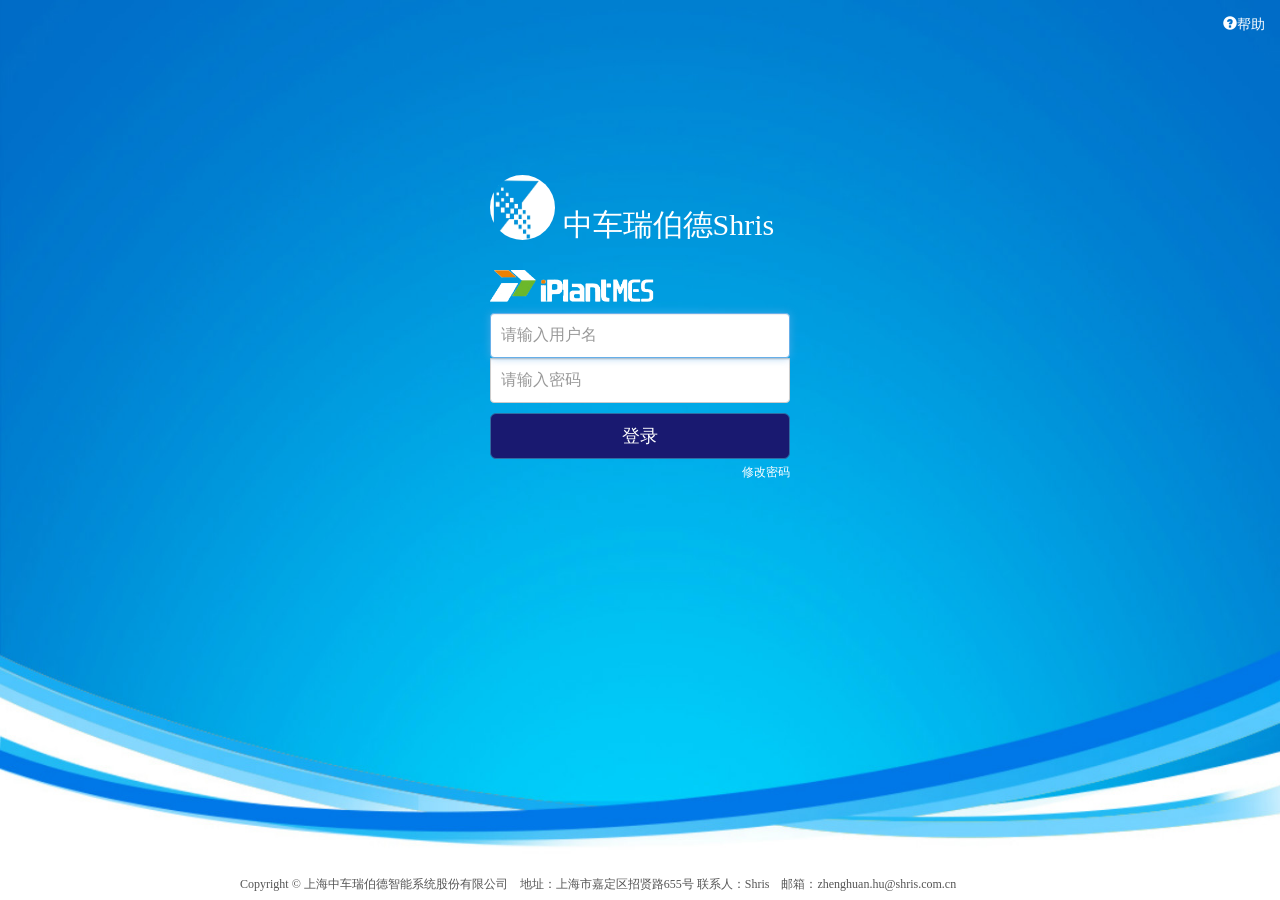
<file: MESServer/webapp/index.html>
﻿<!DOCTYPE html>
<html>
<head>
<title>iPlantMES登录</title>
<meta charset="utf-8">
<meta http-equiv="X-UA-Compatible" content="IE=edge">
<meta name="renderer" content="webkit">
<meta id="scale" name="viewport"
	content="width=device-width, initial-scale=1, maximum-scale=1, user-scalable=no">
	<link type="text/css" rel="stylesheet"
	href="./independent/static/utils/css/bootstrap.min.css">
	<link type="text/css" rel="stylesheet"
	href="./independent/static/utils/css/base.css">
	
    <link type="text/css" rel="stylesheet" href="./independent/static/css/index.css" charset="utf-8">
</head>
<body >
	<div class="femi-header femi-container">
		 <ul class="femi-header-float">
	  	  
	  	 	<li><a href="javascript:;"><span class="glyphicon glyphicon-question-sign"></span>帮助</a></li>
	  	 </ul>
	</div>
	
 	 <div class="container femi-login-bd"  >
		 <div class="femi-head-login-title" >
			 <div class="femi-header-lf" >
				<img src="./independent/static/images/shris.jpg" alt="Not File"  /> 
				 
			 </div> 
			 <h2>&nbsp;<a class="femi-head-title-name"  href="http://www.shris.com.cn/" style="cursor: pointer;" >中车瑞伯德Shris</a></h2>
		  </div>
	      <div class="form-signin" >
	      	<h2 class="form-signin-heading" ><span class="sq-head-title">&nbsp;&nbsp;&nbsp;&nbsp;&nbsp;&nbsp;&nbsp;&nbsp;&nbsp;&nbsp;</span></h2>
	        <label for="inputUser" class="sr-only">User</label>
	        <input type="text" id="inputUser" class="form-control" placeholder="请输入用户名" required autofocus>
	        <label for="inputPassword" class="sr-only">Password</label>
	        <input type="password" id="inputPassword" class="form-control" placeholder="请输入密码" required> 
	        <button class="btn btn-lg btn-primary btn-block" id = "login" >登录</button>
	        <div>
	        	<p class="femi-login-alarm"><strong>键入信息不完整！！！</strong></p>
	        	<p class="femi-login-repair"><a href="./independent/repair.html" target="_self">修改密码</a></p>
	        </div>
	        
	      </div> 
    </div> 
    
    <div class="femi-container  femi-bottom" >
 		<div  >
 			<span>Copyright © 上海中车瑞伯德智能系统股份有限公司　地址：上海市嘉定区招贤路655号</span> 
 			<span class="femi-fl-rt">联系人：Shris&nbsp;&nbsp;&nbsp;&nbsp;邮箱：zhenghuan.hu@shris.com.cn</span>
 		</div>
 		
 	</div> 
	<script type="text/javascript" src="./independent/static/utils/require.js"></script>   
    <script type="text/javascript" src="./independent/static/js/index.js"></script>
 
</body>
</html>
</file>
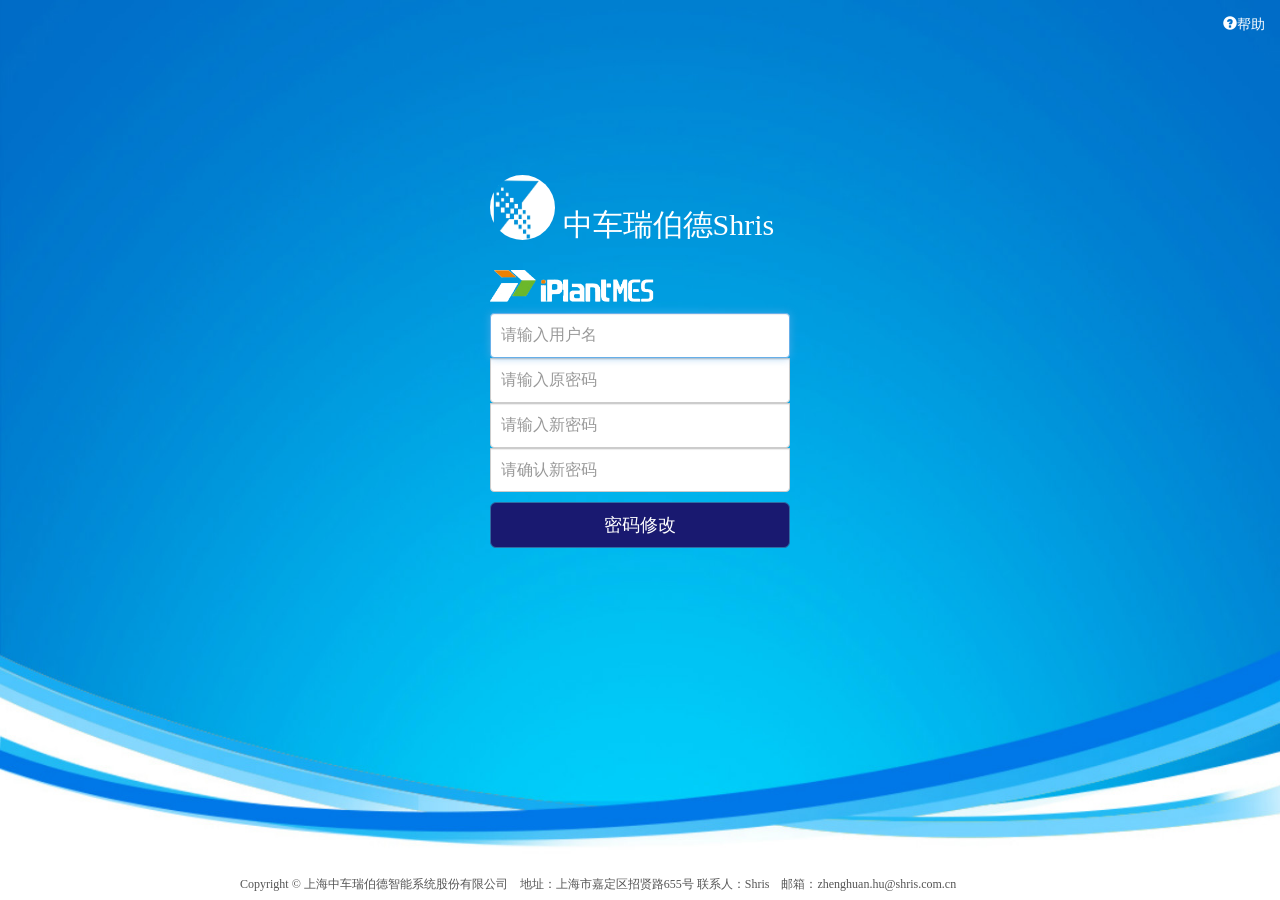
<file: MESServer/webapp/independent/repair.html>
﻿<!DOCTYPE html>
<html>
<head>
<title>iPlantMES密码修改</title>
<meta charset="utf-8">
<meta http-equiv="X-UA-Compatible" content="IE=edge">
<meta name="renderer" content="webkit">
<meta id="scale" name="viewport"
	content="width=device-width, initial-scale=1, maximum-scale=1, user-scalable=no">
	<link type="text/css" rel="stylesheet"
	href="./static/utils/css/bootstrap.min.css">
	<link type="text/css" rel="stylesheet"
	href="./static/utils/css/base.css">
	
    <link type="text/css" rel="stylesheet" href="./static/css/repair.css" charset="utf-8">
</head>
<body >
	<div class="femi-header femi-container">
		 <ul class="femi-header-float">
	  	  
	  	 	<li><a href="javascript:;"><span class="glyphicon glyphicon-question-sign"></span>帮助</a></li>
	  	 </ul>
	</div>
	
 	 <div class="container femi-login-bd"  >
		 <div class="femi-head-login-title" >
			 <div class="femi-header-lf" >
				<img src="./static/images/shris.jpg" alt="Not File"  /> 
				 
			 </div> 
			 <h2>&nbsp;<a class="femi-head-title-name"  href="http://www.shris.com.cn/" style="cursor: pointer;" >中车瑞伯德Shris</a></h2>
		  </div>
	      <div class="form-signin" >
	      	<h2 class="form-signin-heading" ><span class="sq-head-title">&nbsp;&nbsp;&nbsp;&nbsp;&nbsp;&nbsp;&nbsp;&nbsp;&nbsp;&nbsp;</span></h2>
	        <label for="inputUser" class="sr-only">User</label>
	        <input type="text" id="inputUser" class="form-control" placeholder="请输入用户名" required autofocus>
	        <label for="inputPassword" class="sr-only">Password</label>
	        <input type="password" id="inputPassword" class="form-control" placeholder="请输入原密码" required> 
            <label for="newPassword" class="sr-only">Password</label>
            <input type="password" id="newPassword" class="form-control" placeholder="请输入新密码" required> 
            <label for="confirmPassword" class="sr-only">Password</label>
            <input type="password" id="confirmPassword" class="form-control" placeholder="请确认新密码" required> 
            <button class="btn btn-lg btn-primary btn-block" id="repair">密码修改</button>
	        <div>
	        	<p class="femi-login-alarm"><strong>键入信息不完整！！！</strong></p>
	        	<p class="femi-login-repair"><a href="javascript:;"></a></p>
	        </div>
	        
	      </div> 
    </div> 
    
    <div class="femi-container  femi-bottom" >
 		<div  >
 			<span>Copyright © 上海中车瑞伯德智能系统股份有限公司　地址：上海市嘉定区招贤路655号</span> 
 			<span class="femi-fl-rt">联系人：Shris&nbsp;&nbsp;&nbsp;&nbsp;邮箱：zhenghuan.hu@shris.com.cn</span>
 		</div>
 		
 	</div> 
	<script type="text/javascript" src="./static/utils/require.js"></script>   
    <script type="text/javascript" src="./static/js/repair.js"></script>
 
</body>
</html>
</file>
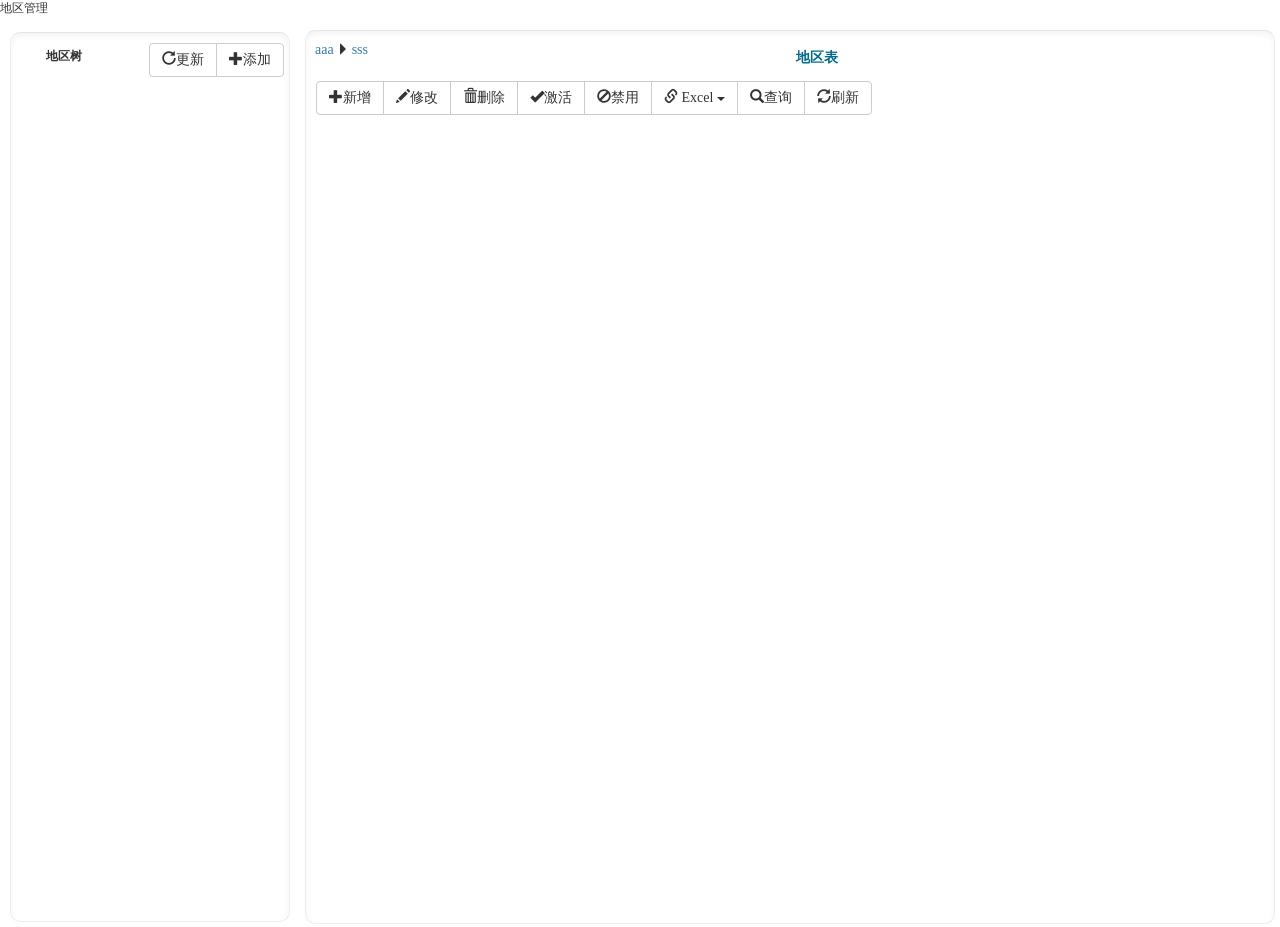
<file: MESServer/webapp/independent/basic_Set/areaSetting.html>
<!DOCTYPE html>
<html>
<head>
<title>区域管理</title>
<meta http-equiv="X-UA-Compatible" content="IE=edge">
<meta charset="utf-8">
<meta name="renderer" content="webkit">
<meta id="scale" name="viewport"
	content="width=device-width, initial-scale=1, maximum-scale=1, user-scalable=no">
<link type="text/css" rel="stylesheet"
	href="../static/utils/css/bootstrap.css">
<link type="text/css" rel="stylesheet"
	href="../static/utils/css/base.css">
<link type="text/css" rel="stylesheet"
	href="../static/utils/css/jquery.treeview.css">
<link type="text/css" rel="stylesheet"
	href="../static/css/basicSet/areaSetting.css">
</head>

<body>
	<div class="femi-header">
		<P class="femi-header-title">地区管理</P>
		<div class="femi-head-toolbar">
			<p class="femi-head-alarm" id="select_role_lable"></p>
		</div>
	</div>
	<div class="femi-bd-contain">
		<div class="femi-left femi-lf">
			<div class="femi-contain-border femi-border-contain">
				<div class="femi-tree-head">
					<div class="btn-group" role="group"
						style="float: right; margin-top:-5px ">
						<button type="button" id="femi-tree-update"
							class="btn btn-default ">
							<span class="glyphicon glyphicon-repeat" aria-hidden="true"></span>更新
						</button>
						<button type="button" id="femi-tree-add" class="btn btn-default ">
							<span class="glyphicon glyphicon-plus" aria-hidden="true"></span>添加
						</button>
					</div>



					<strong>地区树</strong>

				</div>
				<div class="femi-tree-body">
					<div class="femi-tree-contain">
						<ul id="areaTree" class="femi-left-tree treeview-famfamfam">

						</ul>
					</div>
				</div>
			</div>

		</div>
		<div class="femi-full-bd">
			<div class="femi-bd-half-left " style="margin-right: -2px; ">
				<div class="femi-tb-head">
					<!-- <p class="femi-tb-title"></p>
						 -->
					<div class=" femi-lf zsq-nav-label">
						<a class="zsq_label " data-id="">aaa</a> 
						<span class="glyphicon glyphicon-triangle-right"></span> 
						<a class="zsq_label " data-id="">sss</a>
					</div>
					<p class="femi-tb-title">
						<strong class="tb-title-lable">地区表</strong>
					</p>

				</div>

				<div class="femi-contain-border femi-tb-border">
					<div class="femi-table-toolbar  btn-group "></div>


					<table class="table   table-hover table-area">

					</table>
				</div>
			</div>


		</div>
	</div>
	<ul class="qq dropdown-menu" style="position: absolute;z-index: 500">
		<li><a class="data-add">新增</a></li>
		<li><a class="data-delete">删除</a></li>
		<li><a class="data-active">激活</a></li>
		<li><a class="data-disable">禁用</a></li>
		<li><a class="data-editName">更名</a></li>

	</ul>
</body>
<script type="text/javascript" src="../static/utils/require.js"></script>
<script type="text/javascript"
	src="../static/js/basicSet/areaSetting.js"></script>
</html>
</file>
<file: MESServer/webapp/independent/static/utils/css/base.css>
div.femi-modal-backdrop {
    position: fixed;
    top: 0;
    right: 0;
    bottom: 0;
    left: 0;
    z-index: 1040;
    background-color: #000;
}

    div.femi-modal-backdrop.in {
        filter: alpha(opacity = 50);
        opacity: .5;
    }

div.femi-modal {
    width: 150px;
    height: 90px;
    position: fixed;
    margin: auto;
    left: 0;
    right: 0;
    top: 0;
    bottom: 0;
    z-index: 1050;
    background: url(../../images/web-loading.gif) center center no-repeat;
    background-size: 100%;
    text-align: center;
    color: white;
    font-size: 14px;
}

    div.femi-modal div {
        height: 90px;
    }

html, body {
    margin: 0px;
    height: 100%;
}

body {
    font-family: Times New Roman,微软雅黑;
    min-width: 900px;
    padding: 0px;
    font-size: 12px;
    overflow: auto;
    cursor: default;
}


.femi-scroll {
    overflow: auto;
    /*自动出现滚动条，如果要出现竖直滚动条则改成：overflow-y:auto，如果横向出现滚动条则改成：overflow-x:auto*/
    scrollbar-face-color: #00aff0; /*滚动条凸出部分的颜色(前景色),包括两端的方形按钮、水平或竖直滑动的滑块的颜色*/
    scrollbar-track-color: #bee1eb;
    /*滚动条的背景颜色,如果省略的话将出现虚点，颜色将采用face-color的颜色*/
    scrollbar-arrow-color: #00aff0; /*按钮(上下或者左右可以点击使滑块滚动的方形按钮)上三角箭头的颜色*/
    scrollbar-3dlight-color: #0F0;
    /*滚动条亮边的颜色,形成3D效果，有层次感，肉眼观察在滚动条左边及上边出现一条有色线（竖直方向滚动）*/
    scrollbar-darkshadow-color: #00F; /*滚动条强阴影的颜色,肉眼观察出现滚动条下边及右边*/
    scrollbar-highlight-color: #F0F;
    /*滚动条空白部分的颜色,肉眼观察改变不明显，具体颜色改变出现在左边和上边空白处，介于face-color效果与3dlingt-color效果之间有个空白颜色（默认为白色）。此外，滚动条前景色有种凹陷的感觉，周边线条颜色凸起*/
    scrollbar-shadow-color: #006600;
    /*立体滚动条阴影的颜色，具体出现在滑块及方形按钮的右边及下边，形成阴影效果，颜色介于face-color效果和darkshadow-color效果之间，不是很明显*/
    scrollbar-base-color: #00aff0;
    /*滚动条的基本颜色,当前面7个效果出现时，滚动条基本颜色设置肉眼很难观察到，如果不设置前面7个效果,系统将根据base-color自动设置，其中前景色，背景色(虚点表示)颜色一致，其他效果(阴影以黑色填充),没有什么要求时，建议不设置此效果*/
    /*
	scrollbar-face-color:#F00;
	scrollbar-track-color:#FFF;
	scrollbar-arrow-color:#FFF;
	这3个效果建议必须设置
	*/
}

::-webkit-scrollbar {
    width: 5px;
    height: 5px;
}

::-webkit-scrollbar-track {
    background-color: #bee1eb;
}

::-webkit-scrollbar-thumb {
    background-color: #00aff0;
    border-radius: 2px;
}

    ::-webkit-scrollbar-thumb:hover {
        background-color: #9c3;
        border-radius: 2px;
    }

    ::-webkit-scrollbar-thumb:active {
        background-color: #00aff0;
        border-radius: 2px;
    }





.femi-lf {
    float: left;
}

.femi-rt {
    float: right;
}


.table tr th, .table tr td, .table caption {
    text-align: center;
    vertical-align: middle;
}


.femi-contain-border {
    border-color: #e5e5e5 #eee #eee;
    border-style: solid;
    border-width: 1px;
    border-radius: 10px;
    padding: 15px;
    -webkit-box-shadow: inset 0 3px 6px rgba(0,0,0,.05);
    box-shadow: inset 0 3px 6px rgba(0,0,0,.05);
}

.femi-tb-border {
    width: 100%;
    height: 100%;
    margin-top: -45px;
    padding: 50px 10px 15px 10px;
}

.femi-tb-head {
    height: 45px;
    text-align: center;
    width: 100%;
    padding: 10px 10px 0px;
    overflow: hidden;
}

.femi-tb-scroll {
    height: 100%;
    overflow: auto;
}

.modal .modal-femi-alarm {
    width: 100%;
    padding: 5px 15px;
    color: red;
}

.propertyGrid {
    width: 100%;
    height: 100%;
    padding: 5px;
    overflow: auto;
}


.femi-cbd-contain {
    height: 100%;
}

    .femi-cbd-contain .femi-contain-cbg {
        width: 100%;
        height: 100%;
        overflow: auto;
    }


.femi-tooltip {
    position: relative;
    display: inline-block;
    border-bottom: 1px dotted black;
}

    .femi-tooltip .femi-tooltip-content.femi-top {
        visibility: hidden;
        width: 120px;
        background-color: black;
        color: #fff;
        text-align: center;
        border-radius: 6px;
        padding: 5px 0;
        position: absolute;
        z-index: 1;
        bottom: 150%;
        left: 50%;
        margin-left: -60px;
    }

        .femi-tooltip .femi-tooltip-content.femi-top:after {
            content: "";
            position: absolute;
            top: 100%;
            left: 50%;
            margin-left: -5px;
            border-width: 5px;
            border-style: solid;
            border-color: black transparent transparent transparent;
        }

    .femi-tooltip .femi-tooltip-content.femi-bottom {
        visibility: hidden;
        width: 120px;
        background-color: black;
        color: #fff;
        text-align: center;
        border-radius: 6px;
        padding: 5px 0;
        position: absolute;
        z-index: 1;
        top: 150%;
        left: 50%;
        margin-left: -60px;
    }

        .femi-tooltip .femi-tooltip-content.femi-bottom:after {
            content: "";
            position: absolute;
            bottom: 100%;
            left: 50%;
            margin-left: -5px;
            border-width: 5px;
            border-style: solid;
            border-color: transparent transparent black transparent;
        }

.tooltip:hover .femi-tooltip-content {
    visibility: visible;
}


.femi-font-size-large {
    font-size: 14px;
}

.femi-font-size-biglarge {
    font-size: 16px;
}

.femi-font-size-middle {
    font-size: 12px;
}

.femi-font-size-small {
    font-size: 10px;
}

.femi-font-size-little {
    font-size: 8px;
}

.iplant-tool-middle {
    padding: 50px 0px 25px 0px;
    width: 100%;
    height: 100%;
    margin: 0px; 
    box-sizing: border-box; /*IE9以上*/
    -webkit-box-sizing: border-box; /*Safari3.2+*/
    -o-box-sizing: border-box; /*Opera9.6*/
    -ms-box-sizing: border-box; /*IE8*/
    -moz-box-sizing: border-box; /*Firefox3.5+*/
}


.iplant-tool-header {
    position: relative;
    top: -100%;
    width: 100%;
    height: 50px; 
}

.iplant-tool-bottom {
    position: relative;
    top: -75px;
    width: 100%;
    height: 25px; 
}


.iplant-tool-contain {
    width: 100%;
    height: 100%;
}

.iplant-tool-left {
    float: left;
    height: 100%;
    width: 200px; 
}

.iplant-tool-right {
    float: right;
    height: 100%;
    width: 300px; 
}

.iplant-tool-center {
    width: auto;
    margin-left: 200px;
    margin-right: 300px;
    height: 100%; 
}

.table-select {
    position: relative;
    width: 100%;
    height: 100%;
    overflow: visible;
    background-color: #f5f5f5;
    z-index: 1000;
}

    .table-select .table-select-drop {
        height: auto;
        width: auto;
        overflow: hidden;
        color: #555;
        background-color: #fff;
        border: 1px solid #ccc;
        border-radius: 4px;
        -webkit-box-shadow: inset 0 1px 1px rgba(0, 0, 0, .075);
        box-shadow: inset 0 1px 1px rgba(0, 0, 0, .075);
        -webkit-transition: border-color ease-in-out .15s, -webkit-box-shadow ease-in-out .15s;
        -o-transition: border-color ease-in-out .15s, box-shadow ease-in-out .15s;
        transition: border-color ease-in-out .15s, box-shadow ease-in-out .15s;
    }

        .table-select .table-select-drop .table-select-drop-in {
            height: 32px;
            width: 100%;
            overflow: hidden;
            margin: 0px;
            padding: 0px 25px 0px 0px;
        }

            .table-select .table-select-drop .table-select-drop-in input {
                margin: 0px;
                height: 32px;
                width: 100%;
                padding: 0px 0px 0px 10px;
                line-height: 32px;
                border: none;
            }

            .table-select .table-select-drop .table-select-drop-in .table-select-drop-right {
                float: right;
                position: relative;
                line-height: 32px;
                top: -30px;
                left: 20px;
                cursor: pointer;
            }

    .table-select .table-select-view {
        height: auto;
        width: 100%;
        padding: 2px 3px;
        overflow: auto;
        min-height: 46px;
        max-height: 600px;
        background-color: #f5f5f5;
        z-index: 1000;
    }
</file>
<file: MESServer/webapp/independent/static/css/index.css>
body {
	color: white;
	background-image: url('../images/bgbody.png');
	background-repeat: no-repeat;
	background-size: 100% 100%;
	background-attachment: fixed;
	min-width: 200px;
}

.form-signin-heading {
	color: white;
}

.form-signin {
	max-width: 330px;
	padding: 15px;
	height: 300px;
	margin: 0 auto;
}

.form-signin .form-signin-heading, .form-signin .checkbox {
	margin-bottom: 10px;
}

.form-signin .checkbox {
	font-weight: normal;
}
.form-signin-heading {
    width:165px; 
    background-image: url("../images/contain/iPlant.png");
    background-repeat: no-repeat;
    background-size: 100% 100%;
    -moz-background-size: 100% 100%;
}
 

.form-signin .form-control {
	position: relative;
	height: auto;
	-webkit-box-sizing: border-box;
	-moz-box-sizing: border-box;
	box-sizing: border-box;
	padding: 10px;
	font-size: 16px;
}

.form-signin .form-control:focus {
	z-index: 2;
}

.form-signin input[type="email"] {
	margin-bottom: -1px;
	border-bottom-right-radius: 0;
	border-bottom-left-radius: 0;
}

.form-signin input[type="password"] {
	margin-bottom: 10px;
	border-top-left-radius: 0;
	border-top-right-radius: 0;
}

.btn {
	background-color: #191970;
}

.sq-head-title { 
	font-family: STXinwei;
  
}

div.femi-bottom {
	height: 35px;
	width: 100%;
	margin-top: 20px;
	position: absolute;
	bottom: 0;
	background-color: white;
	overflow: hidden;
}

div.femi-bottom div {
	margin: 0 auto;
	width: 800px;
	line-height: 38px;
	color: #555555;
}

.femi-header-lf {
	width: 65px;
	height: 65px;
	border-radius: 65px;
	overflow: hidden;
	float: left;
}

div.femi-header-lf img {
	width: 65px;
	height: 65px;
}

div.femi-container {
	padding-right: 15px;
	padding-left: 15px;
	margin: 0;
}

div.femi-header {
	width: 100%;
	padding: 15px;
	overflow: hidden;
	position: absolute;
}

ul.femi-header-float {
	float: right;
	list-style: none;
	-webkit-padding-start: 0px;
	font-family: inherit;
}

ul.femi-header-float li a {
	font-size: 14px;
	color: white;
}

.femi-login-repair {
	float: right;
	padding-top: 5px;
	color: #EE2C2C;
}

.femi-login-repair a {
	color: white;
	cursor: pointer;
}

.femi-login-alarm {
	float: left;
	padding-top: 5px;
	color: #EE2C2C;
}

.femi-login-bd {
	width: 100%;
	position: absolute;
	top: 50%;
	margin-top: -300px;
}

.femi-login-bd .femi-head-login-title {
	margin: 10px auto;
	height: 65px;
	max-width: 330px;
	padding: 15px;
}

.femi-login-bd .femi-head-login-title .femi-head-title-name {
	line-height: 59px;
	color: white;
	font-family: STXingkai;
}
</file>
<file: MESServer/webapp/independent/static/css/repair.css>
body {
	color: white;
	background-image: url('../images/bgbody.png');
	background-repeat: no-repeat;
	background-size: 100% 100%;
	background-attachment: fixed;
	min-width: 200px;
}

.form-signin-heading {
	color: white;
}

.form-signin {
	max-width: 330px;
	padding: 15px;
	height: 300px;
	margin: 0 auto;
}

.form-signin .form-signin-heading, .form-signin .checkbox {
	margin-bottom: 10px;
}

.form-signin-heading {
    width:165px; 
    background-image: url("../images/contain/iPlant.png");
    background-repeat: no-repeat;
    background-size: 100% 100%;
    -moz-background-size: 100% 100%;
}

.form-signin .checkbox {
	font-weight: normal;
}

.form-signin .form-control {
	position: relative;
	height: auto;
	-webkit-box-sizing: border-box;
	-moz-box-sizing: border-box;
	box-sizing: border-box;
	padding: 10px;
	font-size: 16px;
}

.form-signin .form-control:focus {
	z-index: 2;
}

.form-signin input[type="email"] {
	margin-bottom: -1px;
	border-bottom-right-radius: 0;
	border-bottom-left-radius: 0;
}

.form-signin input[type="password"]{
	
	border-top-left-radius: 0;
	border-top-right-radius: 0;
}

    #repair{
        margin-top: 10px;
    }

.btn {
	background-color: #191970;
}

.sq-head-title {
	font-family: STXinwei;
}

div.femi-bottom {
	height: 35px;
	width: 100%;
	margin-top: 20px;
	position: absolute;
	bottom: 0;
	background-color: white;
	overflow: hidden;
}

div.femi-bottom div {
	margin: 0 auto;
	width: 800px;
	line-height: 38px;
	color: #555555;
}

.femi-header-lf {
	width: 65px;
	height: 65px;
	border-radius: 65px;
	overflow: hidden;
	float: left;
}

div.femi-header-lf img {
	width: 65px;
	height: 65px;
}

div.femi-container {
	padding-right: 15px;
	padding-left: 15px;
	margin: 0;
}

div.femi-header {
	width: 100%;
	padding: 15px;
	overflow: hidden;
	position: absolute;
}

ul.femi-header-float {
	float: right;
	list-style: none;
	-webkit-padding-start: 0px;
	font-family: inherit;
}

ul.femi-header-float li a {
	font-size: 14px;
	color: white;
}

.femi-login-repair {
	float: right;
	padding-top: 5px;
	color: #EE2C2C;
}

.femi-login-repair a {
	color: white;
	cursor: pointer;
}

.femi-login-alarm {
	float: left;
	padding-top: 5px;
	color: #EE2C2C;
}

.femi-login-bd {
	width: 100%;
	position: absolute;
	top: 50%;
	margin-top: -300px;
}

.femi-login-bd .femi-head-login-title {
	margin: 10px auto;
	height: 65px;
	max-width: 330px;
	padding: 15px;
}

.femi-login-bd .femi-head-login-title .femi-head-title-name {
	line-height: 59px;
	color: white;
	font-family: STXingkai;
}
</file>
<file: MESServer/webapp/independent/static/css/basicSet/areaSetting.css>
/*div.femi-header {
	height: 35px;
	width: 100%;
	min-width:900px; 
	background-color: GhostWhite; 
}
div.femi-header .femi-header-title {
	font-family: STXinwei;
	font-size: 20px;
	width:150px;
	line-height: 35px;
	color: #00688B; 
	cursor:default;
	margin: 0px;
	text-align:center;
	position: absolute;
	left: 50%;
	margin-left: -75px;
}


div.femi-header  .femi-head-toolbar {
	float: right;
	margin-right: 20px;
	font-size: 14px;
}

div.femi-header  .femi-head-toolbar  .femi-head-alarm{
	color:#008B8B;
	height: 25px;
	margin: 10px 10px 0px 0px;
	line-height: 25px;
	
}*/

.femi-tb-title {
 
	font-size: 14px;
	line-height: 35px;
	color: #00688B; 
	cursor:default;  
	width: 100%;
	text-align: center;
	height:35px;
}
.femi-table{
	padding-top:0px;
	padding-bottom:0px;
/* 	background-color: GhostWhite; */
} 

.femi-left{
	width: 300px;
	padding: 5px 10px;  
	height: 100%;
}

.femi-full-bd{
	 
	width: auto;
	height: 100%
}
  

.femi-bd-half-left,.femi-bd-half-right{
	
	padding: 3px 5px;
	height: 100%;
	overflow: auto;
}
.femi-bd-half-left{
	width:auto;
}
.femi-bd-half-right{
	width: 300px;
}


.femi-bd-contain{
	width: 100%;
	height: 100%;
	margin: 0px;
	padding: 0px;
}
.femi-toolbar-self{
	font-size: 14px;  
	background-color: white;
}
.femi-border-contain{
	height: 100%;
	padding-right: 5px;
}
.femi-tree-head{ 
	padding-left: 20px;
	height: 30px;
}
.femi-tree-body{
	height: 100%;
	margin-top: -30px;
	padding-top: 30px;
}
.femi-tree-body .femi-tree-contain{
	height: 100%;
	overflow: auto;
}

.zsq_label{
	text-align: center;
	font-size: 14px;
}
.zace-rightHead{
height:30px;
}
.zace-tb-border{
    margin-top: -30px;
    padding-top:35px;
}


body {
    width:100%;
    height:100%;
    padding:0;
    margin:0;
}

.zace-cbd-contain{
	height: 100%;	
}

.zace-tree-header {
    height: 45px;
    text-align: center;
    width: 100%;
    padding: 10px 0px 0px;
    overflow: hidden;
}

.zace-tree-body {
    width: 100%;
    height: 100%;
    margin-top: -45px;
    padding: 50px 0px 5px 0px;

}

.zace-tree-header .femi-toolbar-self {
    height:34px;
}

.zace-tree-header .btn-group {
    height:34px;
}

.zace-tree-header .btn-default {
    height:34px;
}


.zace-tree-header .zace-left {
    padding-right:0px;
}

.zace-header-title {  
    font-family: STXinwei;
    font-size: 20px;
    color: #00688B;
    width: 200px;
    line-height: 40px;
    cursor: default;
    text-align: center;
     /*position: absolute;*/ 
    margin: auto;
    height: 40px;
}
.zace-left{
    float:left;
}
</file>
